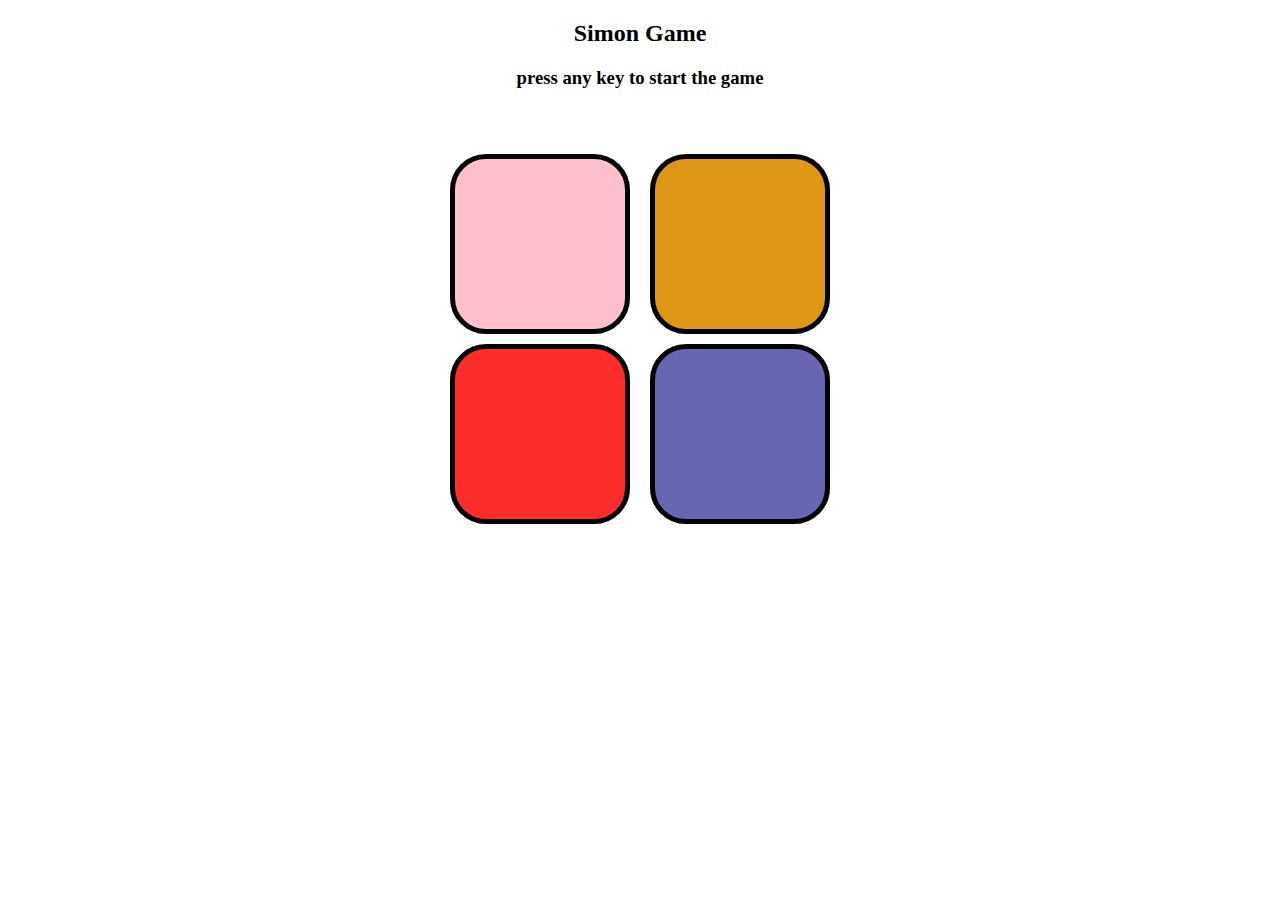
<file: index.html>
<!DOCTYPE html>
<html lang="en">
<head>
    <meta charset="UTF-8">
    <meta name="viewport" content="width=device-width, initial-scale=1.0">
    <title>Simon-says</title>
    <link rel="stylesheet" href="simon.css">
</head>
<body>
    <div class="heading">
        <h2>Simon Game</h2>
        <h3>press any key to start the game</h3>
    </div>
    <div class="btn-container">
        <div class="line-one">
            <div class="btn" id="pink" type="button"></div>
            <div class="btn"id="red" type="button"></div>
        </div>
        <div class="line-two">
            <div class="btn" id="orange" type="button"></div>
            <div class="btn"id="blue" type="button"></div>
        </div>
        
    </div>
    <script src="simon.js"></script>
</body>
</html>
</file>
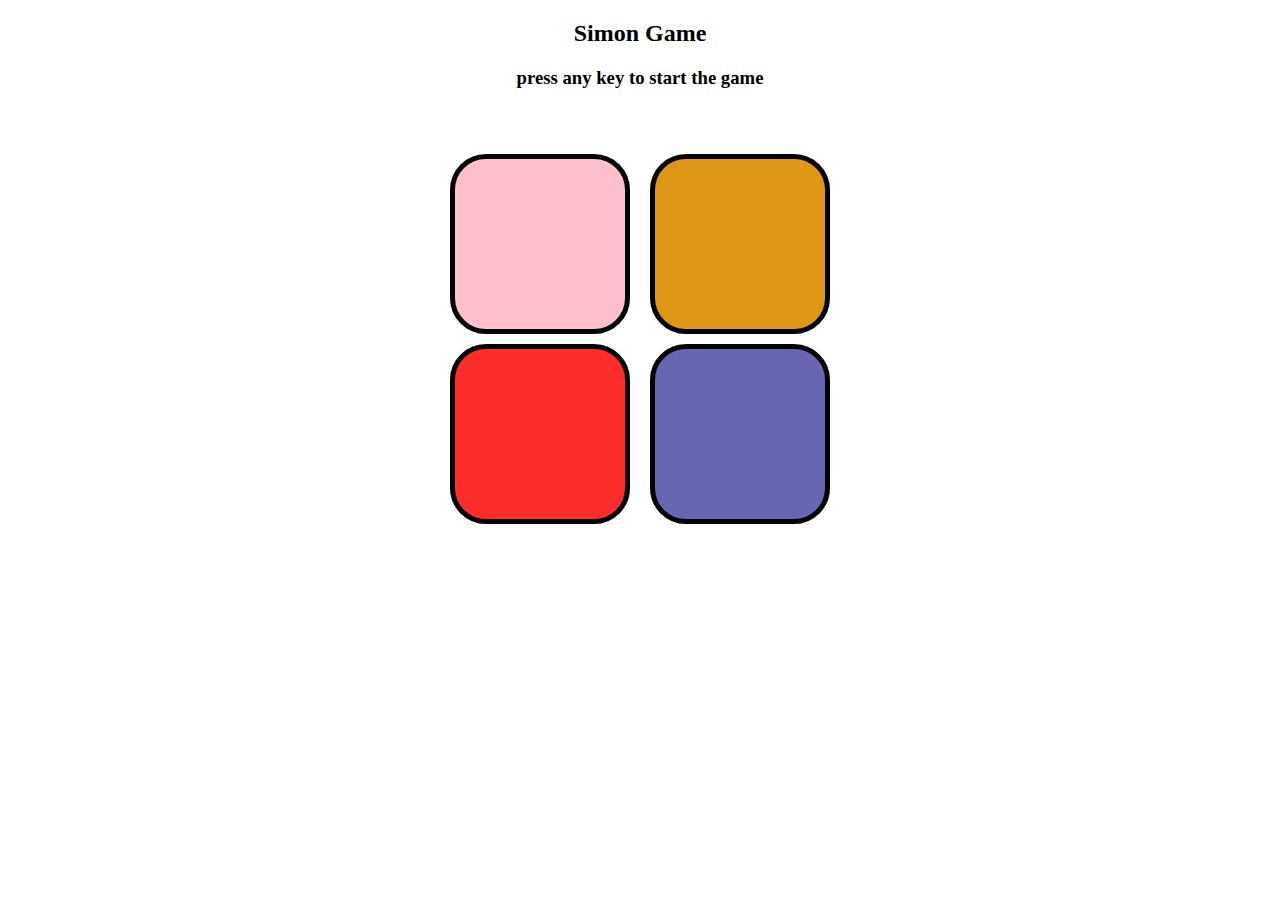
<file: simon.html>
<!DOCTYPE html>
<html lang="en">
<head>
    <meta charset="UTF-8">
    <meta name="viewport" content="width=device-width, initial-scale=1.0">
    <title>Document</title>
    <link rel="stylesheet" href="simon.css">
</head>
<body>
    <div class="heading">
        <h2>Simon Game</h2>
        <h3>press any key to start the game</h3>
    </div>
    <div class="btn-container">
        <div class="line-one">
            <div class="btn" id="pink" type="button"></div>
            <div class="btn"id="red" type="button"></div>
        </div>
        <div class="line-two">
            <div class="btn" id="orange" type="button"></div>
            <div class="btn"id="blue" type="button"></div>
        </div>
        
    </div>
    <script src="simon.js"></script>
</body>
</html>
</file>
<file: simon.css>
h3{
    text-align: center;
}
h2{
    text-align: center;
}
.btn-container{
    display: flex;
    direction:column;
    justify-content: center;
    
    padding: 5px;
    margin:50px;
}
.btn{
    height: 170px;
    width: 170px;
    border :5px solid black;
    /* padding: 5px; */
    margin:10px;
    border-radius: 20%;
}
#pink{
    background-color: pink;
}
#red{
    background-color:#ff2c2c;
}
#orange{
    background-color: rgb(222, 152, 21);
}
#blue{
    background-color:rgb(102, 102, 178);
}
.gameflash{
    background-color: white !important;
}
.userflash{
    background-color: rgb(38, 168, 38) !important;
}
</file>
